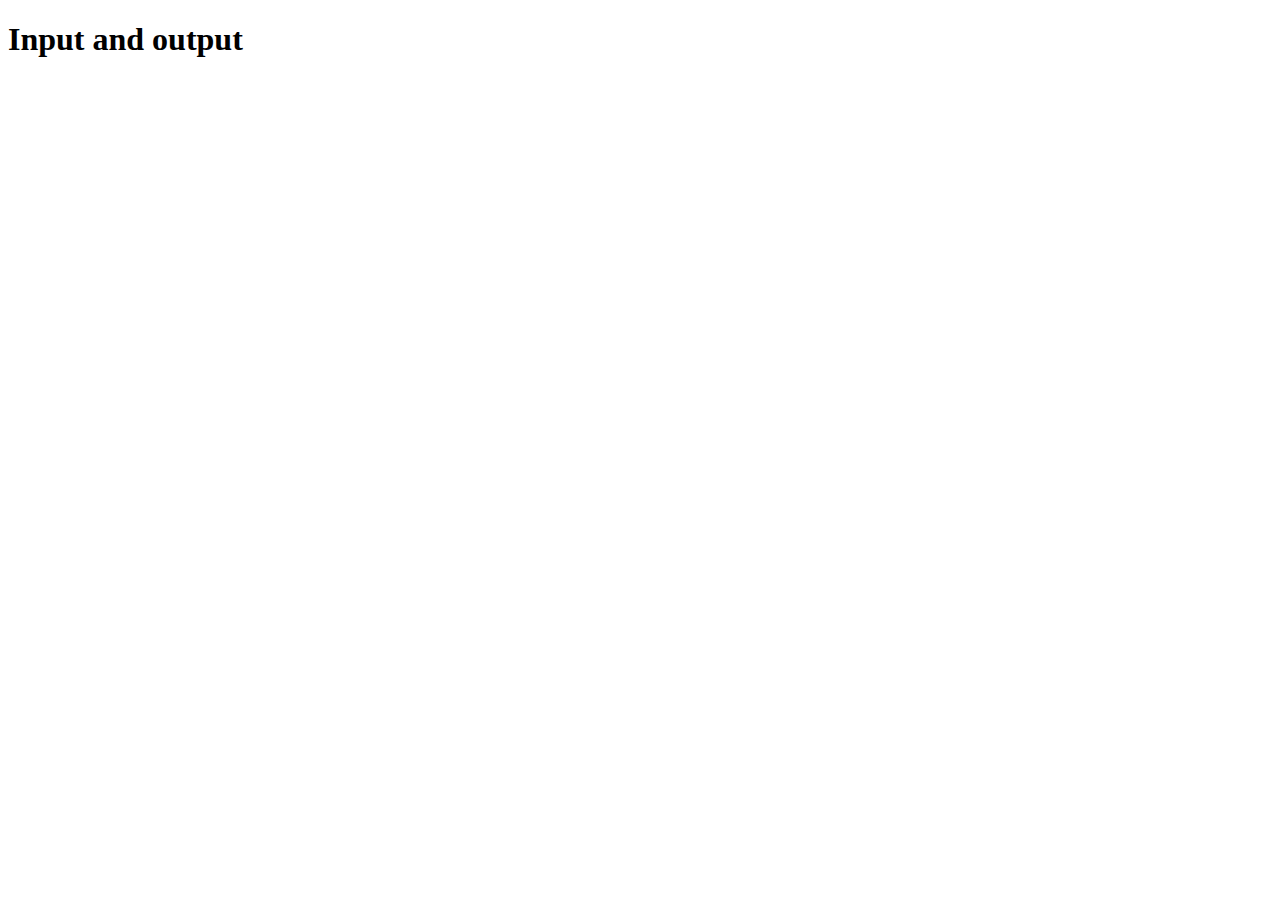
<file: JS/index.html>
<!DOCTYPE html>
<html lang="en">
<head>
    <meta charset="UTF-8">
    <meta http-equiv="X-UA-Compatible" content="IE=edge">
    <meta name="viewport" content="width=device-width, initial-scale=1.0">
    <title>js</title>
    <!-- <script>
       alert("hello world"); 
    </script>
    <script src="./js/hello.js"></script> -->
    <!-- <script src="./js/var.js"></script> -->
    <!-- <script src="js/if.js"></script> -->
    <!-- <script src="js/loop.js"></script> -->    
</head>
<body>
     
    <h1>Input and output</h1>
    <!-- <script src="js/inout.js"></script>  -->
    <!-- <script src="js/list_generation.js"></script> -->
    <!-- <script src="./js/hello.js"></script> -->
    <!-- <script>
        let x = +prompt("x=","");
        alert("Some text " + x + " more text");
        alert(`Some text ${x} more text`);
    </script> -->
</body>
</html>
</file>
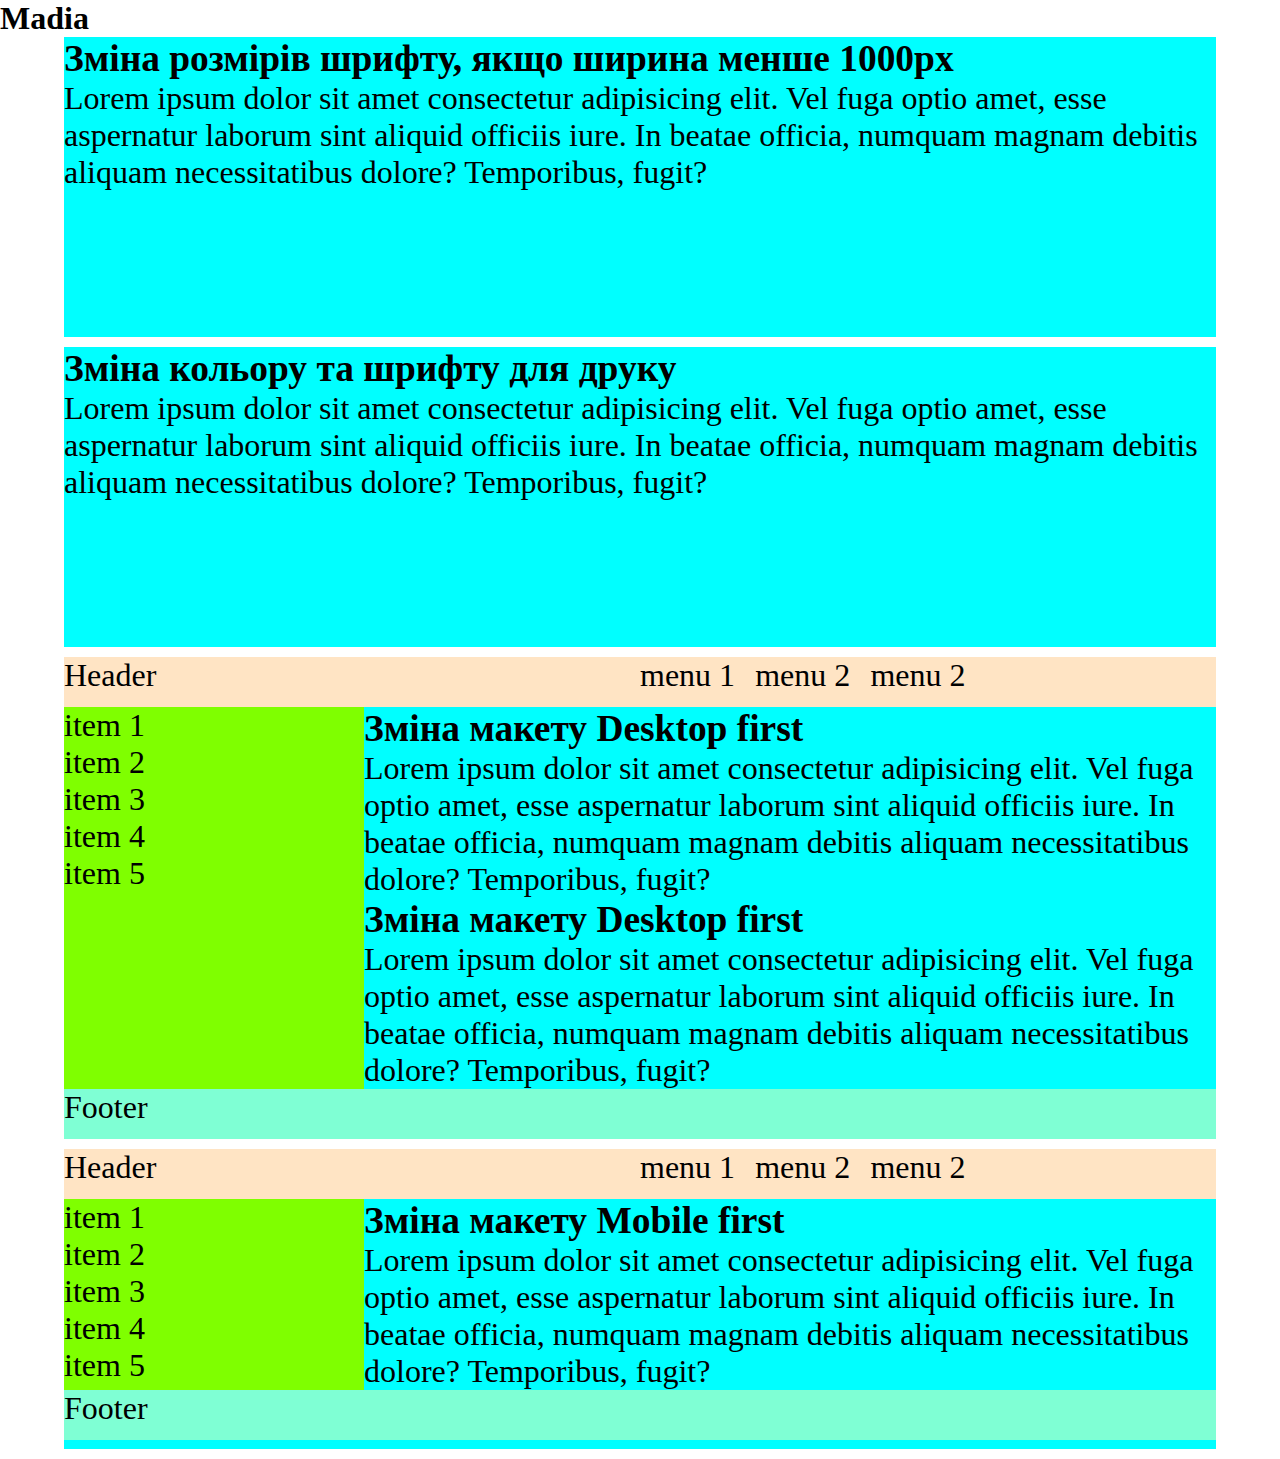
<file: css/media.html>
<!DOCTYPE html>
<html lang="en">
<head>
    <meta charset="UTF-8">
    <meta http-equiv="X-UA-Compatible" content="IE=edge">
    <meta name="viewport" content="width=device-width, initial-scale=1.0">
    <title>Media</title>
    <link rel="stylesheet" href="css/media.css">
</head>
<body>
    <h1>Madia</h1>
    <div class="rectangle ex1">
        <article>
            <h3>Зміна розмірів шрифту, якщо ширина менше 1000px</h3>
            <p>Lorem ipsum dolor sit amet consectetur adipisicing elit. Vel fuga optio amet, esse aspernatur laborum sint aliquid officiis iure. In beatae officia, numquam magnam debitis aliquam necessitatibus dolore? Temporibus, fugit?</p>
        </article>
    </div>
    <div class="rectangle ex2">
        <article>
            <h3>Зміна кольору та шрифту для друку</h3>
            <p>Lorem ipsum dolor sit amet consectetur adipisicing elit. Vel fuga optio amet, esse aspernatur laborum sint aliquid officiis iure. In beatae officia, numquam magnam debitis aliquam necessitatibus dolore? Temporibus, fugit?</p>
        </article>
    </div>

    <div class="rectangle ex3">   
        <section class="maket">
            <header> 
                Header 
                <nav>
                    <ul>
                        <li>menu 1</li>
                        <li>menu 2</li>
                        <li>menu 2</li>
                    </ul>
                </nav>
            </header>
            <aside>
                <ul>
                    <li>item 1</li>
                    <li>item 2</li>
                    <li>item 3</li>
                    <li>item 4</li>
                    <li>item 5</li>
                </ul>
            </aside>
            <main>
                <article>
                    <h3>Зміна макету Desktop first</h3>
                    <p>Lorem ipsum dolor sit amet consectetur adipisicing elit. Vel fuga optio amet, esse aspernatur laborum sint aliquid officiis iure. In beatae officia, numquam magnam debitis aliquam necessitatibus dolore? Temporibus, fugit?</p>
                </article>
                <article>
                    <h3>Зміна макету Desktop first</h3>
                    <p>Lorem ipsum dolor sit amet consectetur adipisicing elit. Vel fuga optio amet, esse aspernatur laborum sint aliquid officiis iure. In beatae officia, numquam magnam debitis aliquam necessitatibus dolore? Temporibus, fugit?</p>
                </article>
            </main>
            <footer> Footer</footer>
        </section>          
    </div>


    <div class="rectangle ex4">   
        <section class="maket">
            <header> 
                Header 
                <nav>
                    <ul>
                        <li>menu 1</li>
                        <li>menu 2</li>
                        <li>menu 2</li>
                    </ul>
                </nav>
            </header>
            <aside>
                <ul>
                    <li>item 1</li>
                    <li>item 2</li>
                    <li>item 3</li>
                    <li>item 4</li>
                    <li>item 5</li>
                </ul>
            </aside>
            <main>
                <article>
                    <h3>Зміна макету Mobile first</h3>
                    <p>Lorem ipsum dolor sit amet consectetur adipisicing elit. Vel fuga optio amet, esse aspernatur laborum sint aliquid officiis iure. In beatae officia, numquam magnam debitis aliquam necessitatibus dolore? Temporibus, fugit?</p>
                </article>
            </main>
            <footer> Footer</footer>
        </section>          
    </div>
</body>
</html>
</file>
<file: css/css/media.css>
*{
    padding: 0;
    margin: 0;
}

.rectangle{
    width: 90%;
    min-height: 300px;
    background-color: aqua;
    font-size: 200%;
    margin-bottom: 10px;
    position: relative;
    left: 5%;
}

@media screen and  (max-width: 1000px) {
    .ex1{
        font-size: 400%;
    }
}

@media print {
    .ex2{
        font-family: 'Times New Roman', Times, serif;
        background-color: white;
        border: 1px solid black;
    }
}


header{
    background-color: bisque;
}

aside{
    background-color: chartreuse;
}

footer{
    background-color: aquamarine;
}

/* Desktop first*/
.ex3 .maket{
    display: grid;
    grid-template:  50px auto 50px / 300px auto;
}

.ex3 header{
    grid-column: 1/3;    
    display: grid;
    grid-template-columns: 1fr 1fr;
}

.ex3 nav ul {
    display: grid;
    grid-template-columns: repeat(auto-fit, minmax(100px, 20%));
    list-style: none;
}

.ex3 aside ul{
    list-style: none;
}

.ex3 footer{
    grid-column: 1/3;    
}

@media screen and (max-width: 720px) {
    .ex3 .maket{
        grid-template:  50px 50px auto 50px / 1fr;
    }
    .ex3 header{
        grid-column: 1/2;
        text-align: right;
    }
    .ex3 aside ul{
        display: grid;
        grid-template-columns: repeat(auto-fit, minmax(100px, 15%));
    }
    
    .ex3 footer{
        grid-column: 1/2;
    }

    .ex3 nav ul {
        display: none;
    }

    .ex3 nav:hover ul {
        display: block;
        background-color: antiquewhite;
        position: relative;
        z-index: 10;
    }

    .ex3 nav::before {
        content: "☰";
    }
}

/* mobile first */
.ex4 .maket{
    display: grid;
    grid-template:  50px 50px auto 50px / 1fr;
}
.ex4 header{
    text-align: right;
    display: grid;
    grid-template-columns: 1fr 1fr;
}
.ex4 aside ul{
    display: grid;
    grid-template-columns: repeat(auto-fit, minmax(100px, 15%));
    list-style: none;
}

.ex4 nav ul {
    display: none;
}

.ex4 nav:hover ul {
    display: block;
    background-color: antiquewhite;
    list-style: none;
    position: relative;
    z-index: 10;
}

.ex4 nav::before {
    content: "☰";
}

@media screen and (min-width: 720px) {
    .ex4 .maket{
        grid-template:  50px auto 50px / 300px auto;
    }
    
    .ex4 header{
        grid-column: 1/3;
        text-align: left;
    }
          
    .ex4 footer{
        grid-column: 1/3;
    }

    .ex4 aside ul{
        display: block;
    }
    
    .ex4 nav ul, .ex4 nav:hover ul {
        display: grid;
        grid-template-columns: repeat(auto-fit, minmax(100px, 20%));
        list-style: none;
    }

    .ex4 nav::before {
        display: none;
    }
}
</file>
